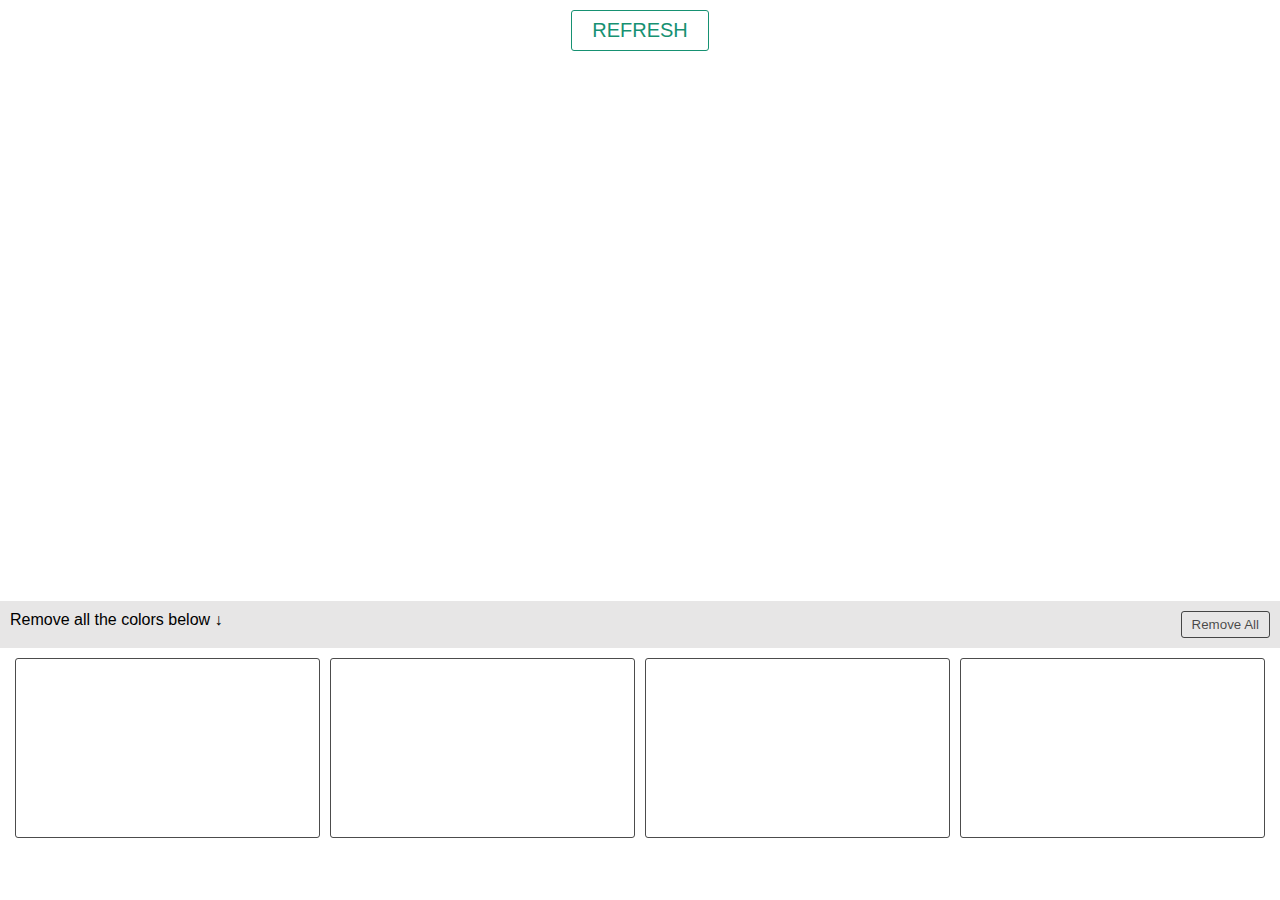
<file: colorsHunt/index.html>
<!DOCTYPE html>
<html lang="en">
<head>
    <meta charset="UTF-8">
    <meta name="viewport" content="width=device-width, initial-scale=1.0">
    <meta http-equiv="X-UA-Compatible" content="ie=edge">
    <meta name="description" content="Get free random colors with slots to store them.">
    <meta name="keywords" content="colors,slot,free colors,color picker">
    <title>ColorPhul - App</title>
    
    <link rel="icon" type="img/png" href="./Logo.png">
    <link rel="stylesheet" href="./style.css">
</head>
<body>
    
    <button class="refresh">REFRESH</button>
    <main class="main">
        
        <section class="container">
            <div class="random-color">
                <span class="random-color__add" data-slot='1'>Add Slot 1</span>
                <span class="random-color__add" data-slot="2">Add Slot 2</span>
                <span class="random-color__add" data-slot="3">Add Slot 3</span>
                <span class="random-color__add" data-slot="4">Add slot 4</span>
            </div>

            <div class="random-color">
                <span class="random-color__add" data-slot="1">Add Slot 1</span>
                <span class="random-color__add" data-slot="2">Add Slot 2</span>
                <span class="random-color__add" data-slot="3">Add Slot 3</span>
                <span class="random-color__add" data-slot="4">Add slot 4</span>
            </div>

            <div class="random-color">
                <span class="random-color__add" data-slot="1">Add Slot 1</span>
                <span class="random-color__add" data-slot="2">Add Slot 2</span>
                <span class="random-color__add" data-slot="3">Add Slot 3</span>
                <span class="random-color__add" data-slot="4">Add slot 4</span>
            </div>

            <div class="random-color">
                <span class="random-color__add" data-slot="1">Add Slot 1</span>
                <span class="random-color__add" data-slot="2">Add Slot 2</span>
                <span class="random-color__add" data-slot="3">Add Slot 3</span>
                <span class="random-color__add" data-slot="4">Add slot 4</span>
            </div>

            <div class="random-color">
                <span class="random-color__add" data-slot="1">Add Slot 1</span>
                <span class="random-color__add" data-slot="2">Add Slot 2</span>
                <span class="random-color__add" data-slot="3">Add Slot 3</span>
                <span class="random-color__add" data-slot="4">Add slot 4</span>
            </div>
        </section>

        <div class="bottom">
            <section class="remove">
                <p class="remove__text">Remove all the colors below &downarrow;</p>
                <button class="remove__btn">Remove All</button>
            </section>
    
            <section class="slot">
                <div class="slot-1 slot__item" data-id="1"></div>
    
                <div class="slot-2 slot__item" data-id="2"></div>
    
                <div class="slot-3 slot__item" data-id="3"></div>
    
                <div class="slot-4 slot__item" data-id="4"></div>
            </section>
        </div>
        
    </main>

    <script src='./script.js'></script>
</body>
</html>
</file>
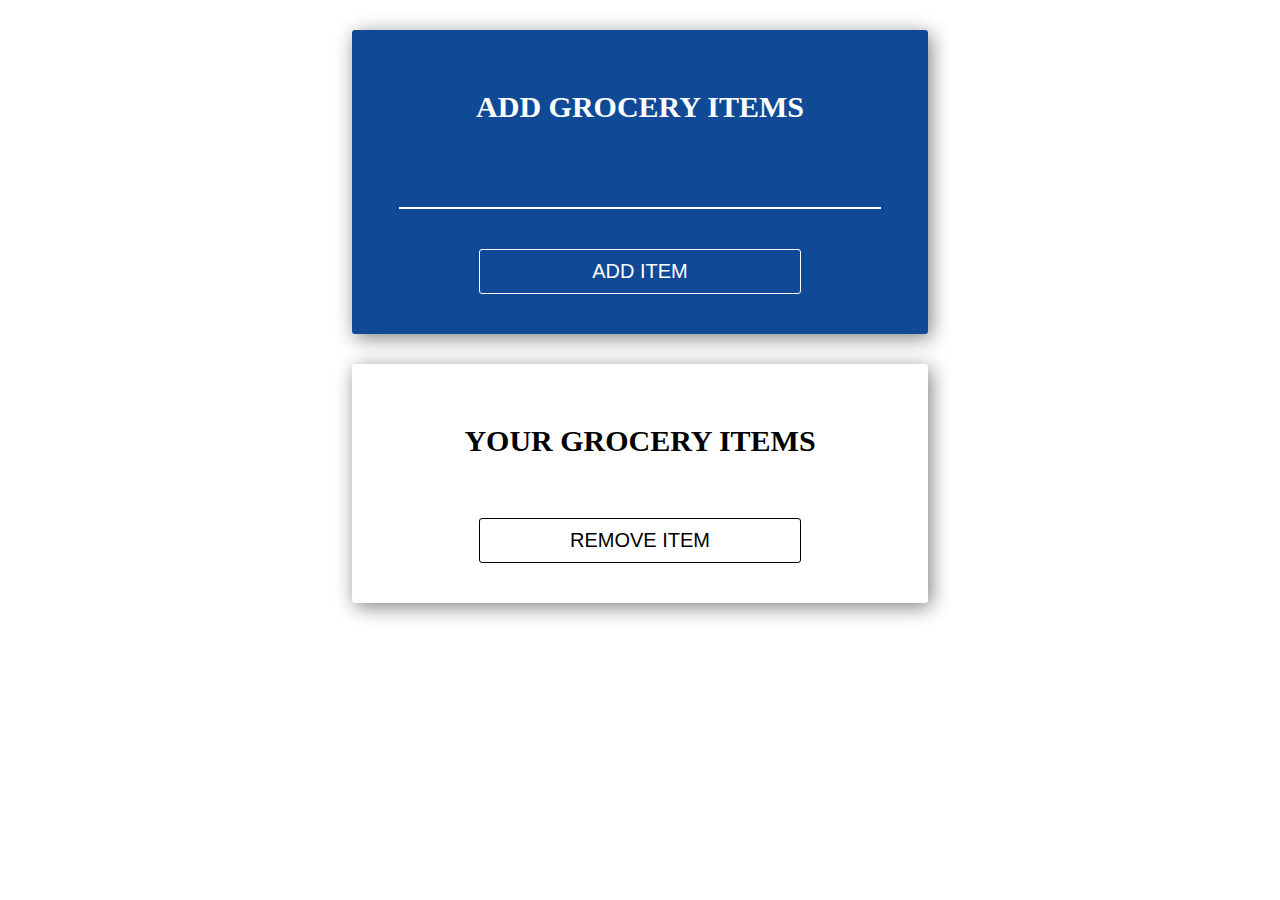
<file: Grocery List/index.html>
<!DOCTYPE html>
<html lang="en">
<head>
    <meta charset="UTF-8">
    <meta name="viewport" content="width=device-width, initial-scale=1.0">
    <meta http-equiv="X-UA-Compatible" content="ie=edge">
    <title>Document</title>
    <link href="style.css" rel="stylesheet">
</head>
<body>
    
    <div class="first container">
        <h3 class="info-1">yo</h3>
        <h1 class="first__heading">ADD GROCERY ITEMS</h1>

        <form class="first__form">
            <input type="text" class="first__input">
            <button type="submit" class="add">ADD ITEM</button>
        </form>
    </div>

    <div class="second container">
        <h1 class="second__heading">YOUR GROCERY ITEMS</h1>

        <div class="grocery-items">

            <!-- <div class="item">
                <h1 class="item__title">NAME</h1>
                <a href="#" class="delete">&Cross;</a>
            </div> -->

        </div>

        <button class="remove">REMOVE ITEM</button>
    </div>
    
    <script src="script.js"></script>
</body>
</html>
</file>
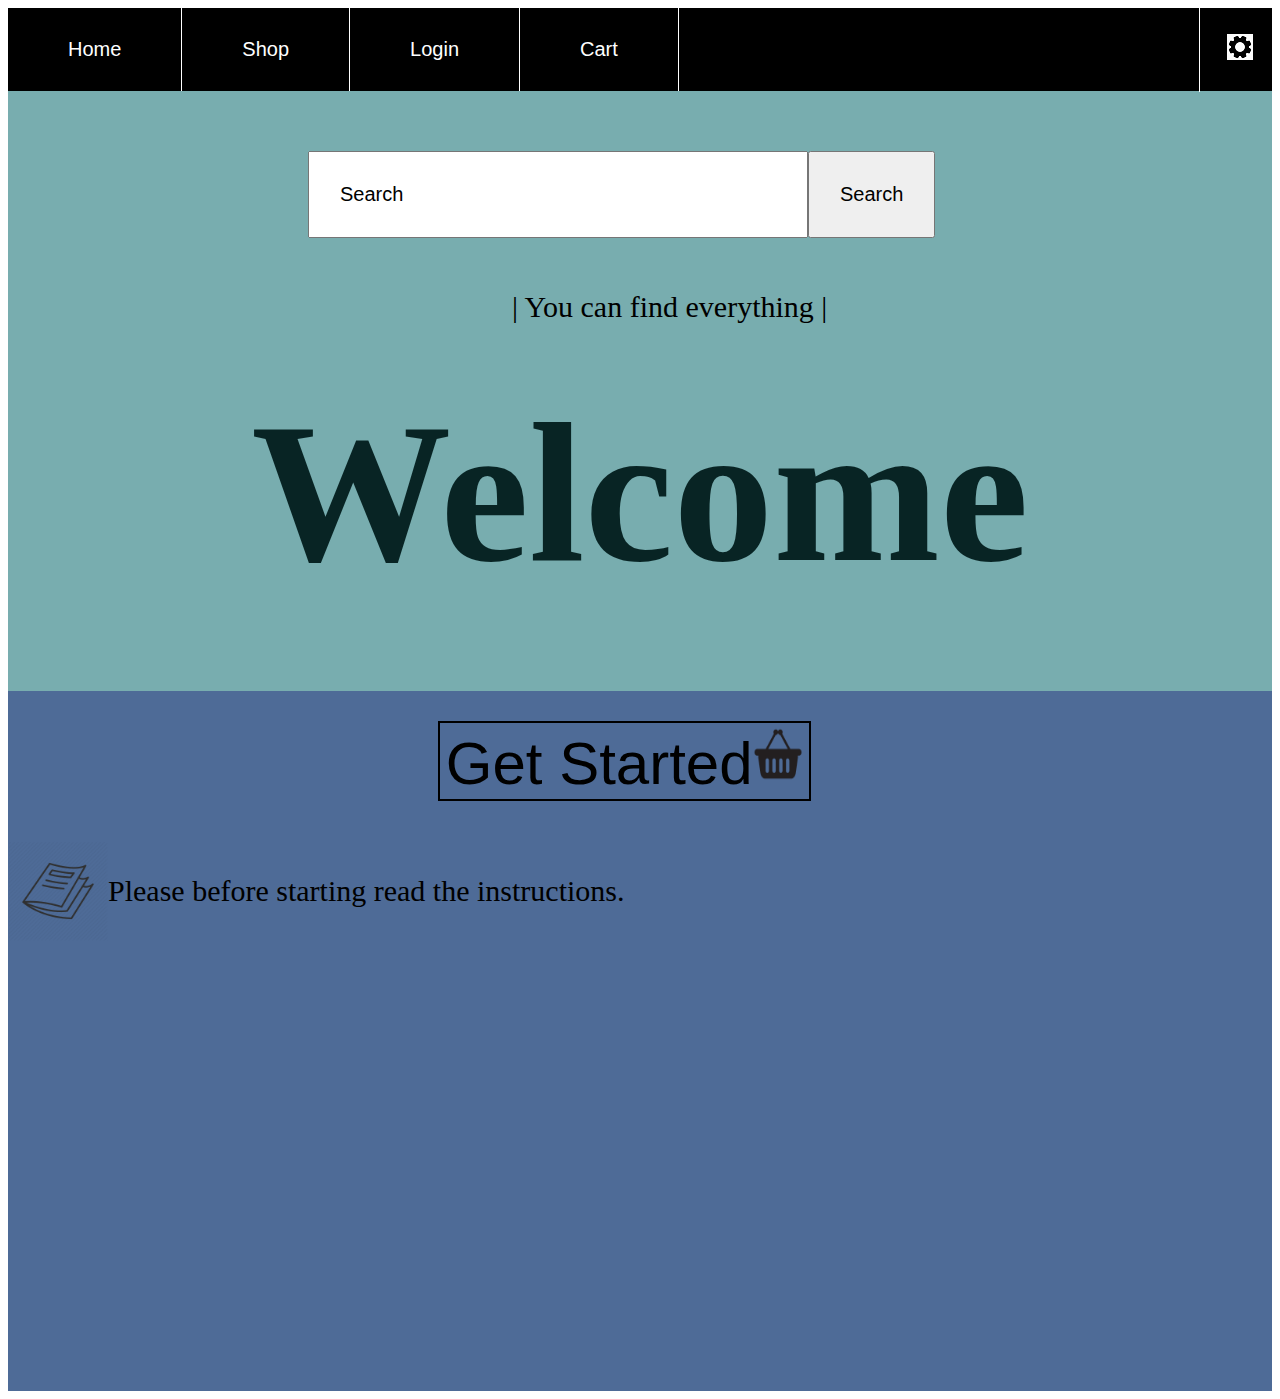
<file: firstEver/stamp.html>
<!DOCTYPE html>
<html>
<head>
    <title>WalCart</title>
<link rel="stylesheet" href="style.css">
</head>

<body>
    <ul id="top">
        <li><a href="#">Home</a></li>
        <li><a href="#">Shop</a></li>
        <li><a href="#">Login</a></li>
        <li><a href="#">Cart</a></li>
    </ul>
    
    <h4><img src="setting1.png"></h4>
        
    <div id="showIt">    
        <a href="#">Profile</a>
        <a href="#">Balance</a>
        <a href="#">Darkmode</a>
        <a href="#">Settings</a>
        <a href="#">Log out</a>
    </div>

    <div id="Welcome">
        <input type="search" value="Search"><input type="button" id="btn" value="Search"/><br>
        <p>| You can find everything |</p>
        <h2>Welcome</h2>
    </div>

    <div id="body">
        <button>Get Started<img src="Shopping1.png" style="width:50px; height:60px;"></button><br>  
        <p style="font-size:30px"><img src="book1.png" style="width:100px">Please before starting read the instructions.</p>
    </div>

</body>
</html>
</file>
<file: colorsHunt/style.css>
*{padding:0;margin:0;box-sizing:border-box}html{font-size:62.5%}body{font-family:'Lucida Sans', 'Lucida Sans Regular', 'Lucida Grande', 'Lucida Sans Unicode', Geneva, Verdana, sans-serif}:root{--remove:rgb(231, 230, 230);--black:rgba(0,0,0,0.7);--white: white;--red:rgb(245, 21, 13);--refresh:rgb(22, 145, 114)}.refresh{font-size:2rem;background:none;color:var(--refresh);border:1px solid var(--refresh);border-radius:0.3rem;padding:0.8rem 2rem;margin:1rem auto;display:block;cursor:pointer;transition:0.2s}.refresh:hover{background:var(--refresh);color:var(--white)}.container{height:calc(100vh - 40vh);display:flex}.random-color{visibility:hidden;font-size:2rem;display:flex;flex-direction:column;align-items:center;justify-content:center;flex:1}.random-color__add{border:1px solid var(--black);color:var(--black);padding:0.2rem 1rem;border-radius:0.3rem;cursor:pointer;transition:0.3s;visibility:hidden;opacity:0;margin:0.5rem}.random-color:hover .random-color__add{visibility:visible;opacity:1}.remove{font-size:1.6rem;display:flex;justify-content:space-between;padding:1rem;background:var(--remove)}.remove__btn{background:none;border:1px solid var(--black);color:var(--black);padding:0.5rem 1rem;cursor:pointer;border-radius:0.3rem;transition:color 0.2s,background-color 0.2s}.remove__btn:hover,.random-color__add:hover{color:var(--white);background:var(--black)}.slot{display:flex;padding:1rem}.slot__item{width:calc(25% - 1rem);border:1px solid var(--black);margin:0 0.5rem;height:20vh;display:flex;flex-direction:column;align-items:center;justify-content:flex-end;font-size:1.5rem;border-radius:0.3rem;padding:1.5rem 0}.slot__item:hover .slot__clear{visibility:visible;opacity:1}.slot__clear{visibility:hidden;opacity:0;transition:0.2s;cursor:pointer;color:var(--red);border-bottom:1px solid var(--red);margin-bottom:1rem}.slot__value{background:var(--refresh);border-radius:0.2rem;color:white;padding:0 0.5rem;text-align:center}@media screen and (max-width: 46.87em){html{font-size:45%}.container{flex-direction:column}.random-color{flex-direction:row}}@media screen and (min-width: 93.75em){.main{width:80vw;margin:auto}}.visible{visibility:visible}
</file>
<file: Grocery List/style.css>
*{
    margin:0;
    padding:0;
    box-sizing:border-box;
}
html{
    font-size:62.5%;
}
:root{
    --light: white;
    --blue: rgb(16, 74, 150);
}
.container{
    width:576px;
    border-radius:0.3rem;
    padding:2rem;
    margin:3rem auto;
    box-shadow:0.3rem 0.4rem 2rem grey;
}
.first{
    background:var(--blue);
    color:var(--light);
}
.second__heading,.first__heading{
    padding:2rem;
    text-align:center;
    margin:2rem auto;
    display:block;
    font-size:3rem;
}
.first__input{
    color:var(--light);
    background-color: transparent;
    display: block;
    width:90%;
    margin:1rem auto;
    padding:1rem;
    font-size:2rem;
    border:none;
    border-bottom:2px solid var(--light);
}

.add,.remove{
    display:block;
    width:60%;
    font-size:2rem;
    margin:4rem auto 2rem auto;
    padding:1rem 0;
    background:transparent;
    border-radius: 0.3rem;
    border:1px solid black;
    cursor:pointer;
    transition: 0.2s;
}
.add{
    color:var(--light);
    border:1px solid var(--light);
}
.item{
    display:flex;
    justify-content: space-between;
    align-items:center;
    width:80%;
    padding:0 1rem;
    border-radius: 0.4rem;
    margin:3rem auto;
    background:var(--blue);
}
.item__title{
    color:var(--light);
}
.delete{
    font-size:3.5rem;
    text-decoration: none;
    color:red;
    transition: 0.2s;
}
.add:hover{
    background: var(--light);
    color: var(--blue);
}
.remove:hover{
    background:black;
    color:var(--light);
}
.delete:hover{
    transform:scale(1.2);
}
@media screen and (max-width:43.75em){
    .container{
        width:100%;
    }
}
/* info-1 */
.info-1{
    font-family:sans-serif;
    font-weight:200;
    font-size:2rem;
    text-align: center;
    width:fit-content;
    margin:auto;
    padding:0.5rem 1rem;
    display:none;
}
.alert{
    display:block;
    color:red;
    border:1px solid red;
}
.success{
    display:block;
    color:green;
    border: 1px solid green;
}
</file>
<file: firstEver/style.css>
#top:not(p){
    padding:0;margin:0;
    position:relative;
    overflow:hidden;
    background-color:black;
    width:100%;
}
#top li:not(p){
    background-color:black;
    padding:30px;
    display:inline-block;
    float:left;
    border-right:1px solid white;
}
#top a{
    padding:30px;
    text-decoration:none;
    color:white;
    font-size:20px;
    font-family:arial;
}
#top li:hover{
    background-color:gray;
}
h4:hover + #showIt{
    /* opacity:0.4; */
     display:block;
}
h4{
position:absolute;
color:white;
font-size:20px;
right:0px;
top:-20px;
padding:27px;
border-left:1px solid white;
}
#showIt a{
    z-index:1;
    display:block;
    width:80px;
    text-decoration:none;
    color:black;
    background-color:rgba(202, 133, 29, 0.89);
    padding:10px;
    border:1px solid cadetblue;
}
#showIt{
    display:none;
    padding:0;
    margin:0;
    position:absolute;
    right:8px;
}

/* Heya watch out Top starts here */
#Welcome {
    margin:0;
    background-color:rgba(15, 109, 112, 0.562);
    height:600px;width:100%;        
}
#Welcome h2{
    color:rgb(8, 36, 36);
    position:relative;
    top:200px;
    text-align:center;
    font-size:200px;
    margin:0;padding:0;
    z-index: 0;
}
#Welcome P{
    z-index:1;
    position:absolute;
    font-size:30px;
    left:40%;
    top:260px;
}
#Welcome input:not(#btn){
    top:60px;
    padding:30px;
    width:500px;
    position:relative;
    left:300px;
    font-size:20px;
}
#btn{
    top:60px;
    padding:30px;
    font-size:20px;
    position:relative;
    left:300px;
}
/* Here goes the body da 2nd part :P */
 #body{
    width:100%;height:700px;
    background-color:rgba(43, 78, 131, 0.836);
}
#body button{
    position:relative;
    left:34%;
    top:30px;
    background-color:transparent;
    border:2px solid black;
    font-size:60px;
    text-align:center;
    color:black;
}
#body button:hover{
    color:white;
    background-color:rgba(12, 211, 144, 0.24);
}
#body p img{
    position:relative;
    top:40px;
}
</file>
